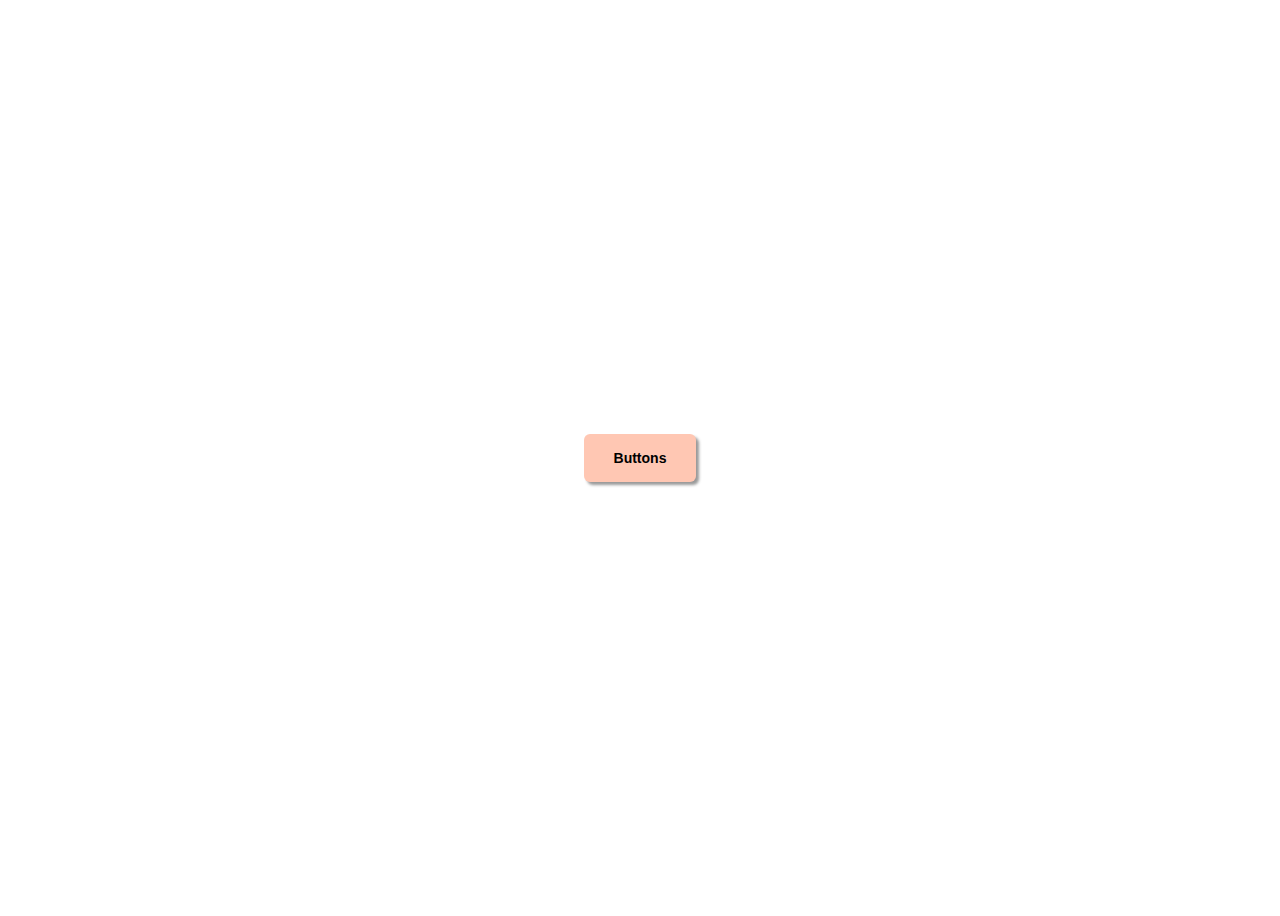
<file: Buttons/index.html>
<!DOCTYPE html>
<html lang="en">

<head>
    <meta charset="UTF-8">
    <meta name="viewport" content="width=device-width, initial-scale=1.0">
    <title>Document</title>
    <link rel="stylesheet" href="index.css">
</head>

<body>
    <button class="btn">Buttons</button>
    <script src="index.js"></script>
</body>

</html>
</file>
<file: Buttons/index.css>
body {
    display: flex;
    height: 100vh;
    align-items: center;
    justify-content: center;
}

button {
    position: relative;
    padding: 16px 30px;
    border-radius: 6px;
    border: none;
    box-shadow: 3px 3px 3px hsl(0, 0%, 60%);
    font-size: 14px;
    font-weight: bold;
    font-family: Verdana, Geneva, Tahoma, sans-serif;
    cursor: pointer;
    background-color: hsl(16, 100%, 85%);
    overflow: hidden;
    z-index: 1;
}

button::before {
    content: '';
    position: absolute;
    top: var(--yPos);
    left: var(--xPos);
    height: 0px;
    width: 0px;
    background-color: salmon;
    transform: translate(-50%, -50%);
    border-radius: 100%;
    transition: width .5s ease, height .5s ease;
    z-index: -1;
}

button:hover::before {
    width: 300px;
    height: 300px;
    z-index: -1;
}
</file>
